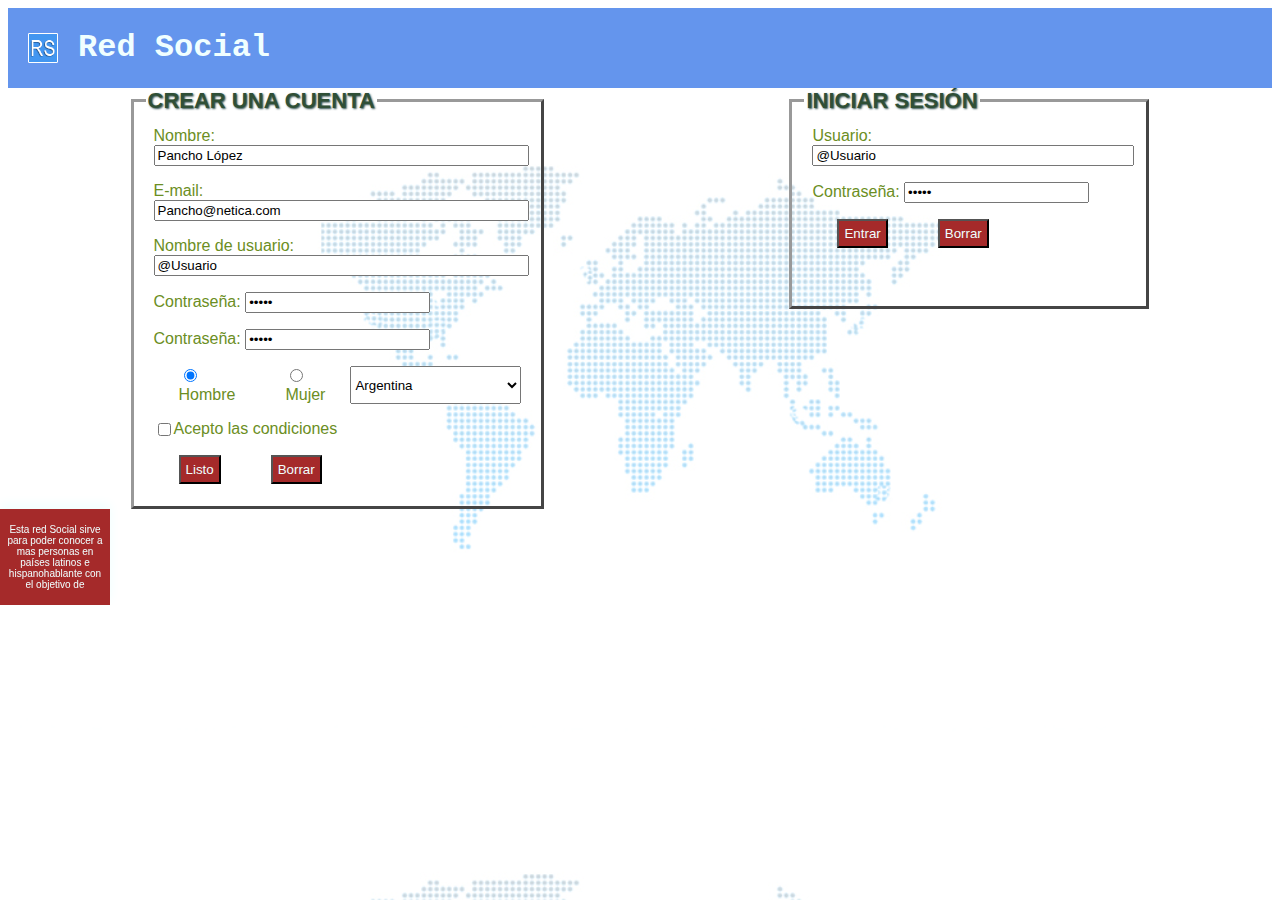
<file: practica 7/index.html>
<!DOCTYPE html>
<html>
<head>
    <title>Práctica 7</title>
    <meta http-equiv="Content-Type" content="text/html; charset=utf-8"/>
    <link rel="stylesheet" type="text/css" href="index.css" />
</head>
<body>
    <div id="barraSuperior">
        <img src="icono.png" alt="iconoRS">
        <h1>Red Social</h1>
    </div>
    <form>
            <fieldset display class="campo">
                <legend>CREAR UNA CUENTA</legend>
                <div class="espacio">
                    <label for="Nombre">Nombre:</label>
                    <input type="text" id="Nombre" name="Nombre" size="20" value="Pancho López"/> <br>
                </div>
                <div class="espacio">
                    <label for="Correo">E-mail:</label>
                    <input type="text" id="Correo" name="Correo" size="20" value="Pancho@netica.com"/> <br>
                </div>
                <div class="espacio">
                    <label for="NUsuario">Nombre de usuario:</label>
                    <input type="text" id="NUsuario" name="Usuario" size="20" value="@Usuario"/> <br>
                </div>
                <div class="espacio">
                    <label for="NContrasena">Contraseña:</label>
                    <input type="password" id="NContrasena" name="Contrasena" size="20" value="*****"/> <br>
                </div>
                <div class="espacio">
                    <label for="NContrasena">Contraseña:</label>
                    <input type="password" id="NContrasena" name="Contrasena" size="20" value="*****"/> <br>
                </div>
                <div class="espacio opciones">
                    <div class="radio">
                        <input type="radio" id="hombre" value="hombre" name="sexo" checked="true"/>
                        <label for="hombre">Hombre</label>
                    </div>
                    <div class="radio">
                        <input type="radio" id="mujer" value="mujer" name="sexo"/>
                        <label for="mujer">Mujer</label><br>
                    </div>
                    <select>
                    <optgroup label = "Pais">
                        <option>Argentina</option>
                        <option>Bolivia</option>
                        <option>Chile</option>
                        <option>Colombia</option>
                        <option>Costa Rica</option>
                        <option>Cuba</option>
                        <option>Ecuador</option>
                        <option>El Salvador</option>
                        <option>España</option>
                        <option>Guatemala</option>
                        <option>Guinea Ecuatorial</option>
                        <option>Honduras</option>
                        <option>México</option>
                        <option>Nicaragua</option>
                        <option>Panamá</option>
                        <option>Paraguay</option>
                        <option>Perú</option>
                        <option>Puerto Rico</option>
                        <option>República Dominicana</option>
                        <option>Uruguay</option>
                        <option>Venezuela</option>
                    </optgroup>
                    </select>
                </div>
                <div class="espacio opciones">
                    <input type="checkbox" id="condiciones" name="condiciones"/>
                    <label for="condiciones">Acepto las condiciones</label> <br>
                </div>
                <div class="espacio opciones">
                    <input type="submit" value="Listo" class="boton"/>
                    <input type="reset" value="Borrar" class="boton"/>
                </div>
            </fieldset>
        
            <fieldset display class="campo" id="iniciosesion">
                <legend>INICIAR SESIÓN</legend>
                <div class="espacio">
                    <label for="Usuario">Usuario:</label>
                    <input type="text" id="Usuario" name="Usuario" size="20" value="@Usuario"/> <br>
                </div>
                <div class="espacio">
                    <label for="Contrasena">Contraseña:</label>
                    <input type="password" id="Contrasena" name="Contrasena" size="20" value="*****"/> <br>
                </div>
                <div class="espacio opciones">
                    <input type="submit" value="Entrar" class="boton"/>
                    <input type="reset" value="Borrar" class="boton"/>
                </div>
            </fieldset>  
        </form>
    <footer>
      <p>Esta red Social sirve para poder conocer a mas personas en países latinos e hispanohablante con el objetivo de </p>
    </footer>
</body>
</html>
</file>
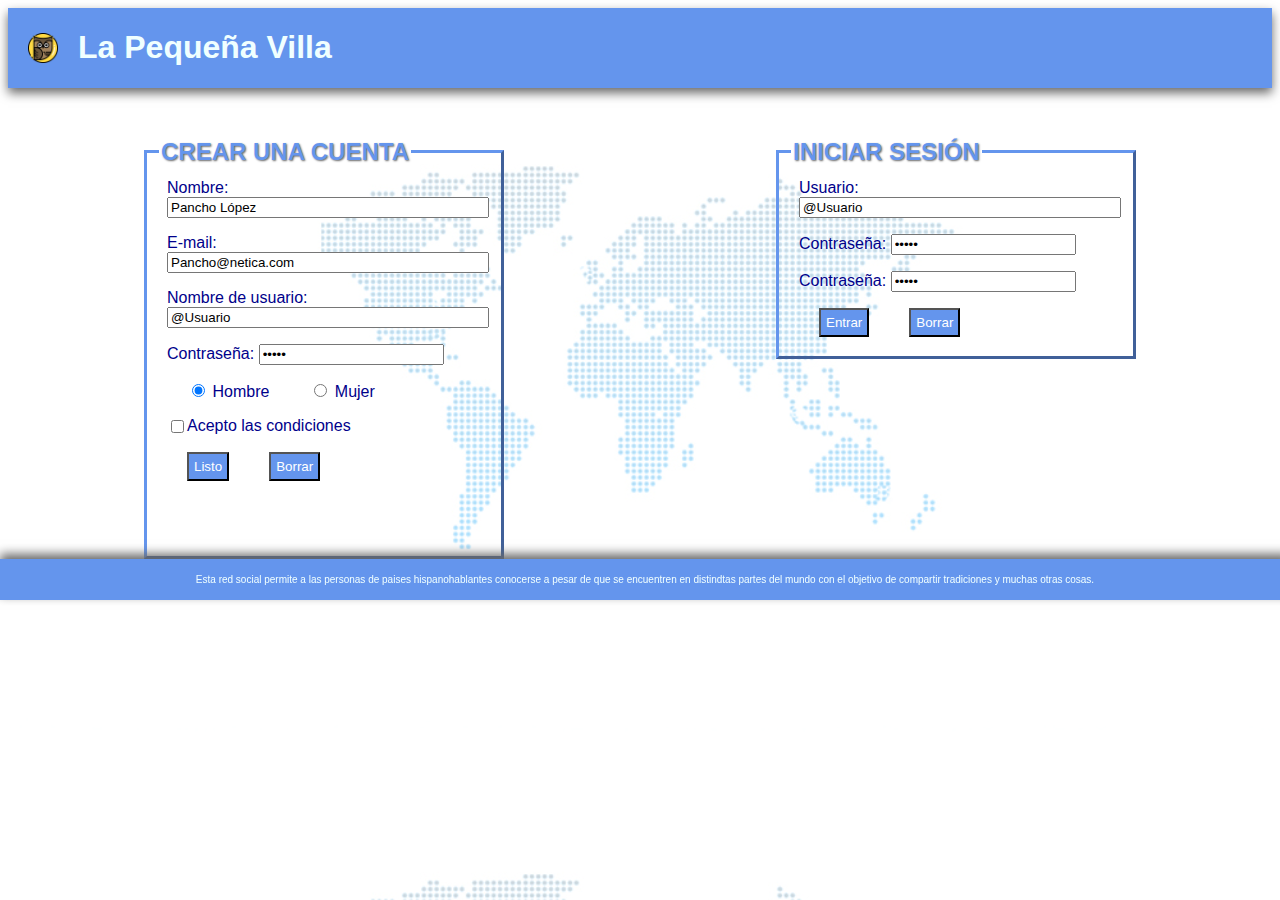
<file: practica 7/Práctica 7 - Red Social/index.html>
﻿<!DOCTYPE html>
<html>
<head>
    <title>Práctica 7</title>
    <meta http-equiv="Content-Type" content="text/html; charset=utf-8"/>
    <link rel="stylesheet" type="text/css" href="css/index.css" />
</head>
<body>
    <div id="barraSuperior">
        <img src="css/iconod.png" alt="iconoRS">
        <h1>La Pequeña Villa</h1>
    </div>
    <form>
            <fieldset display class="campo">
                <legend>CREAR UNA CUENTA</legend>
                <div class="espacio">
                    <label for="Nombre">Nombre:</label>
                    <input type="text" id="Nombre" name="Nombre" size="20" value="Pancho López"/> <br>
                </div>
                <div class="espacio">
                    <label for="Correo">E-mail:</label>
                    <input type="text" id="Correo" name="Correo" size="20" value="Pancho@netica.com"/> <br>
                </div>
                <div class="espacio">
                    <label for="NUsuario">Nombre de usuario:</label>
                    <input type="text" id="NUsuario" name="Usuario" size="20" value="@Usuario"/> <br>
                </div>
                <div class="espacio">
                    <label for="NContrasena">Contraseña:</label>
                    <input type="password" id="NContrasena" name="Contrasena" size="20" value="*****"/> <br>
                </div>
                <div class="espacio opciones">
                    <div class="radio">
                        <input type="radio" id="hombre" value="hombre" name="sexo" checked="true"/>
                        <label for="hombre">Hombre</label>
                    </div>
                    <div class="radio">
                        <input type="radio" id="mujer" value="mujer" name="sexo"/>
                        <label for="mujer">Mujer</label><br>
                    </div>
                </div>
                <div class="espacio opciones">
                    <input type="checkbox" id="condiciones" name="condiciones"/>
                    <label for="condiciones">Acepto las condiciones</label> <br>
                </div>
                <div class="espacio opciones">
                    <input type="submit" value="Listo" class="boton"/>
                    <input type="reset" value="Borrar" class="boton"/>
                </div>
            </fieldset>
        
            <fieldset display class="campo" id="iniciosesion">
                <legend>INICIAR SESIÓN</legend>
                <div class="espacio">
                    <label for="Usuario">Usuario:</label>
                    <input type="text" id="Usuario" name="Usuario" size="20" value="@Usuario"/> <br>
                </div>
                <div class="espacio">
                    <label for="Contrasena">Contraseña:</label>
                    <input type="password" id="Contrasena" name="Contrasena" size="20" value="*****"/> <br>
                </div>
                <div class="espacio">
                    <label for="Contrasena">Contraseña:</label>
                    <input type="password" id="Contrasena" name="Contrasena" size="20" value="*****"/> <br>
                </div>
                <div class="espacio opciones">
                    <input type="submit" value="Entrar" class="boton"/>
                    <input type="reset" value="Borrar" class="boton"/>
                </div>
            </fieldset>  
        </form>
    <footer>
      <p>Esta red social permite a las personas de paises hispanohablantes conocerse a pesar de que se encuentren en distindtas partes del mundo con el objetivo de compartir tradiciones y muchas otras cosas.</p>
    </footer>
</body>
</html>
</file>
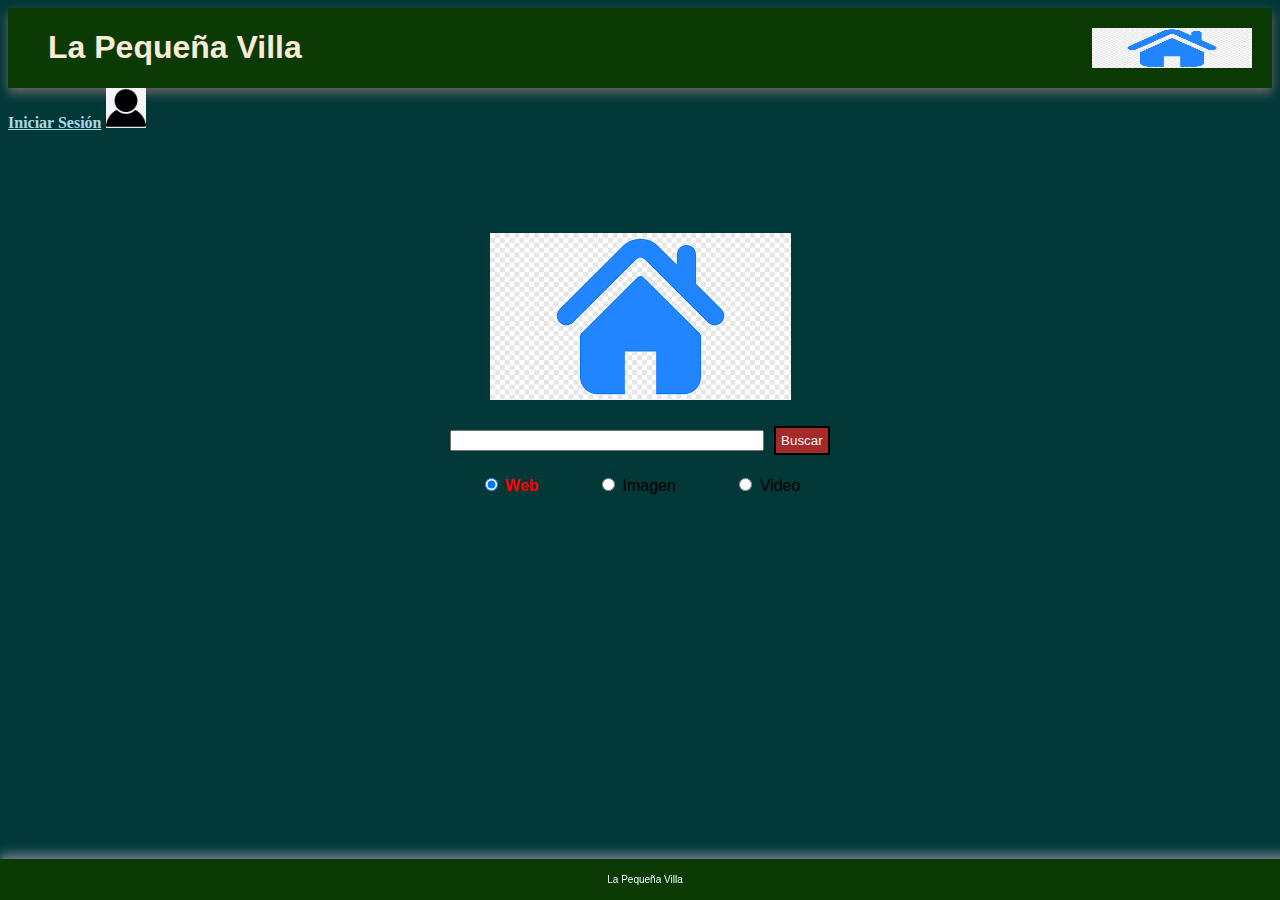
<file: practica 7/P8index.html>
﻿<!DOCTYPE html>
<html>
<head>
    <title>Práctica 8</title>
    <meta http-equiv="Content-Type" content="text/html; charset=utf-8"/>
    <link rel="stylesheet" type="text/css" href="P8CSS/P8index.css" />
</head>
<body>
    <div id="barraSuperior">
        <h1>La Pequeña Villa</h1>
        <img src="P8CSS/villa.png" alt="iconoNetica" id="Logo">
    </div>
    <div id="barraInicioSesion">
        <a href="Práctica 7 - Red Social/index.html" id="LinkIS">Iniciar Sesión</a>
        <img src="P8CSS/iconop.png" alt="iconoUsuario" id="iconoUsuario">
    </div>
    
    <img src="P8CSS/villa.png" alt="logoNetica" id="logoNetica">
    
    <form>
        <fieldset>
            <div id="buscador">
                <input type="text">
                <button type="submit"> Buscar </button>
            </div>
            <div id="opciones">
                <div class="radio">
                    <input type="radio" id="web" value="web" name="type" checked="true"/>
                    <label for="web">Web</label>
                </div>
                <div class="radio">
                    <input type="radio" id="imagen" value="imagen" name="type"/>
                    <label for="imagen">Imagen</label>
                </div>
                <div class="radio">
                    <input type="radio" id="video" value="video" name="type"/>
                    <label for="video">Video</label>
                </div>
            </div>
            
        </fieldset>
    </form>
    
    <footer>
      <p>La Pequeña Villa</p>
    </footer>
</body>
</html>
</file>
<file: practica 7/index.css>
html{
    background-image: url(fondo.jpg);
    background-size: cover;
}
form{
    display: flex;
    flex-direction: row;
    justify-content: space-around;
    padding-top: 50 px;
}
#barraSuperior{
    display: flex;
    justify-content: flex-start;
    background-color: cornflowerblue;
    color: azure;
    font-family: 'Courier New';
    padding-left: 20px;
    box-shadow: 0px 5px 10 px dimgray;
}
img{
    align-self: center;
    width: 30px;
    height: 30px;
}
h1{
    padding-left: 20px;
}
.campo{
    display: stretch;
    font-family: sans-serif;
    border-style: outset;
    border-color: rgb(153, 153, 153);
    border-width: 3px;
    height: 400px;
    width: 330px;
}
legend{
    font-size: 22px;
    font-weight: bold;
    color: rgb(47, 79, 54);
    text-shadow: 1px 1px 2px  darkslategray;
}
#iniciosesion{
    height: 200px;
    width: 330px;
}
.espacio{
    padding: 8px;
    color: olivedrab;
}
.opciones{
    display: inline-flex;
    justify-content: center;
}
.boton, .radio{
    margin-left: 25px;
    margin-right: 25px;
}
#Nombre, #Correo, #NUsuario, #NContraseña, #Usuario, #Contraseña{
    width: 100%;
}
.boton{
    background-color: brown;
    color: azure;
    border-style: outset;
    padding: 5px;
}
footer{
    background-color: brown;
    color: azure;
    font-family: sans-serif;
    font-size: 10px;
    text-align: center;
    padding: 5px;
    box-shadow: 0px -5px 10px;
    position: fixed;
    left: 0;
    width: 100px;
}
</file>
<file: practica 7/Práctica 7 - Red Social/css/index.css>
html{
    background-image: url(fondo.jpg);
    background-size: cover;
}
form{
    display: flex;
    flex-direction: row;
    justify-content: space-around;
    padding-top: 50px;
}
#barraSuperior{
    display: flex;
    justify-content: flex-start;
    background-color: cornflowerblue;
    color: azure;
    font-family: sans-serif;
    padding-left: 20px;
    box-shadow: 0px 5px 10px dimgray;
}
img{
    align-self: center;
    width: 30px;
    height: 30px;
}
h1{
    padding-left: 20px;
}
.campo{
    display: stretch;
    font-family: sans-serif;
    border-style: outset;
    border-color: cornflowerblue;
    border-width: 3px;
    height: 400px;
    width: 330px;

}
legend{
    font-size: 24px;
    font-weight: bold;
    color: cornflowerblue;
    text-shadow: 1px 1px 2px dimgray;
}
#iniciosesion{
    height: 200px;
    width: 330px;
}
.espacio{
    padding: 8px;
    color: darkblue;
}
.opciones{
    display: inline-flex;
    justify-content: center;
}
.boton, .radio{
    margin-left: 20px;
    margin-right: 20px;
}
#Nombre, #Correo, #NUsuario, #NContraseña, #Usuario, #Contraseña{
    width: 100%;
}
.boton{
    background-color: cornflowerblue;
    color: white;
    border-style: outset;
    padding: 5px;
}
footer{
    background-color: cornflowerblue;
    color: azure;
    font-family: sans-serif;
    font-size: 10px;
    text-align: center;
    padding: 5px;
    box-shadow: 0px -5px 10px dimgray;
    position: fixed;
    left: 0;
    width: 100%;
}
</file>
<file: practica 7/P8CSS/P8index.css>
html{
    background-color: rgb(3, 56, 56);
}
#barraSuperior{
    display: flex;
    justify-content: space-between;
    background-color: rgb(11, 58, 5);
    color: antiquewhite;
    font-family: sans-serif;
    padding-left: 20px;
    box-shadow: 0px 5px 10px dimgray;
}
#Logo{
    align-self: center;
    width: 160px;
    height: 40px;
    padding-right: 20px;
}
h1{
    padding-left: 20px;
}
#baraInicioSesion{
    display: flex;
    justify-content: flex-start;
    padding-top: 10px;
}
#iconoUsuario{
    align-self: baseline;
    width: 40px;
    height: 40px;
    padding-right: 20px;
}
#linkIS{
    align-self: center;
    padding-right: 10px;
}
#logoNetica{
    display: block;
    margin-left: auto;
    margin-right: auto;
    margin-top: 8%;
}
fieldset{
    display: flex;
    flex-direction: column;
    justify-content: center;
    border: none;
    margin-top: 20px;
    font-family: sans-serif;
    margin-left: auto;
    margin-right: auto;
    width: 30%;
}
#buscador{
    display: flex;
    justify-content: center;
    align-items: center;
}
input{
    flex-grow: 1;
}
button{
    background-color: brown;
    color: whitesmoke;
    border-style: solid;
    padding: 5px;
    margin-left: 10px;
}
#opciones{
    display: flex;
    justify-content: space-around;
    margin-top: 20px;
}
footer{
    background-color: rgb(11, 58, 5);
    color: azure;
    font-family: sans-serif;
    font-size: 10px;
    text-align: center;
    padding: 5px;
    box-shadow: 0px -5px 10px slategray;
    position: fixed;
    bottom: 0;
    left: 0;
    width: 100%;
}
a:link{
    color: lightblue;
    font-weight: bold;
}
button:active{
    border-style: inset;
    color: gray;
}
input:focus{
    background-color: aliceblue;
}
input:checked + label{
    color: red;
    font-weight: bold;
}
</file>
